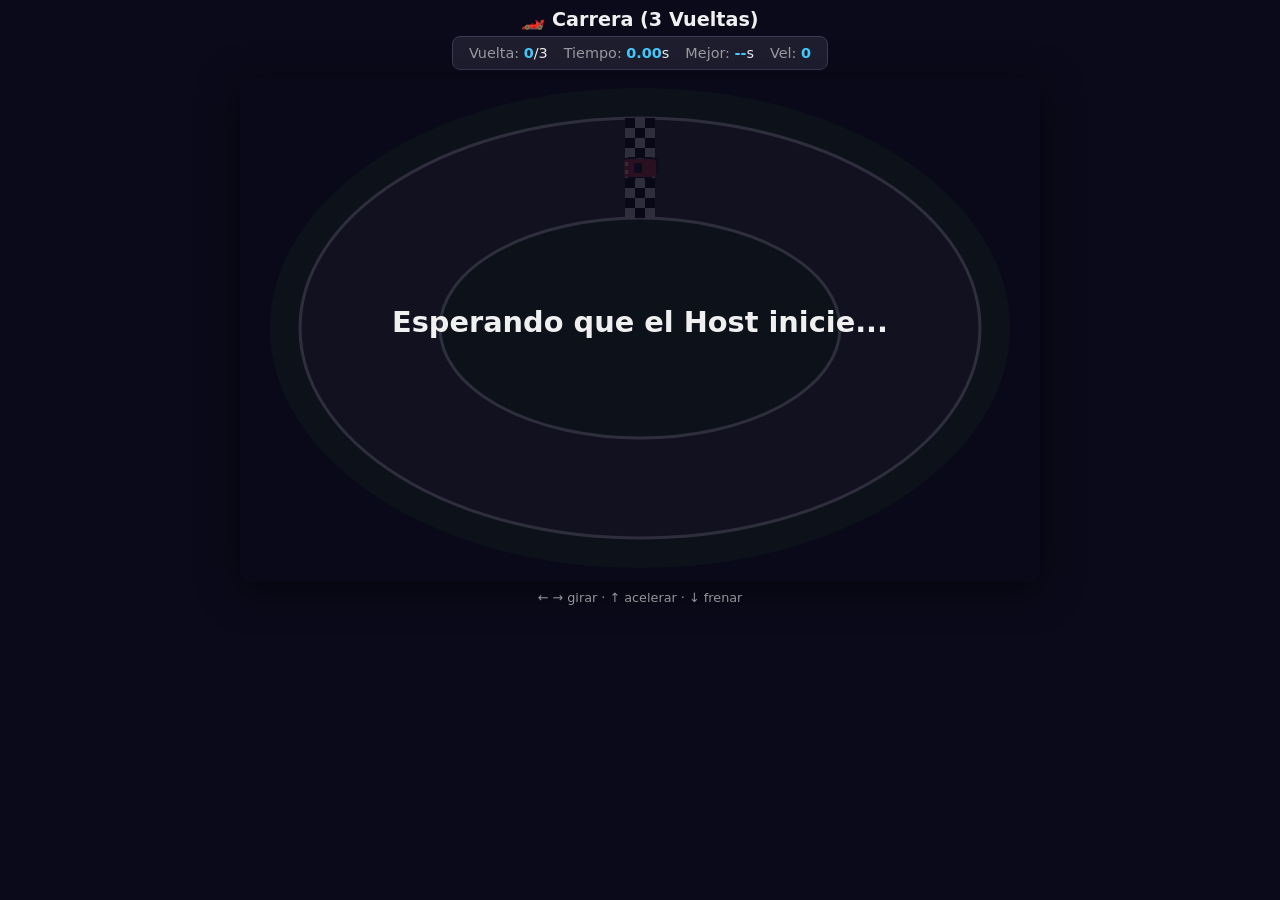
<file: games/carrera.html>
<!DOCTYPE html>
<html lang="es">
<head>
  <meta charset="UTF-8" />
  <title>Carrera</title>
  <style>
    * { margin: 0; padding: 0; box-sizing: border-box; }
    body {
      background: #0a0a1a;
      color: #f0f0f0;
      font-family: system-ui, sans-serif;
      display: flex;
      flex-direction: column;
      align-items: center;
      padding: 0.5rem;
      height: 100vh;
      overflow: hidden;
    }
    h1 { margin-bottom: 0.3rem; font-size: 1.2rem; }
    #hud {
      display: flex;
      gap: 1rem;
      margin-bottom: 0.5rem;
      font-size: 0.9rem;
      background: #1e1e2f;
      padding: 0.5rem 1rem;
      border-radius: 8px;
      border: 1px solid #3a3a5a;
    }
    #hud span { opacity: 0.6; }
    #hud b { color: #4cf; font-variant-numeric: tabular-nums; }
    canvas {
      border-radius: 12px;
      box-shadow: 0 10px 40px rgba(0, 0, 0, 0.5);
      max-width: 100%;
      max-height: 60vh;
      height: auto;
      outline: none;
    }
    .instrucciones {
      margin-top: 0.5rem;
      opacity: 0.6;
      font-size: 0.8rem;
      text-align: center;
    }
    #overlay {
      position: absolute;
      top: 0; left: 0; width: 100%; height: 100%;
      background: rgba(10, 10, 26, 0.85);
      display: flex;
      flex-direction: column;
      align-items: center;
      justify-content: center;
      border-radius: 12px;
      z-index: 10;
    }
    #overlay h2 { font-size: 1.8rem; margin-bottom: 1rem; }
    #overlay button {
      padding: 0.8rem 1.5rem;
      font-size: 1.1rem;
      background: #6c6cff;
      color: white;
      border: none;
      border-radius: 12px;
      cursor: pointer;
      font-weight: bold;
    }
    #overlay button:hover { background: #5a5aff; }
    .canvas-wrap { position: relative; }
    #race-results { margin-top: 1rem; width: 100%; max-width: 400px; background: #2e2e4a; padding: 1rem; border-radius: 12px; display: none; }
    #race-results h3 { text-align: center; margin-bottom: 0.5rem; color: #ffd93d; font-size: 1.1rem; }
    .result-row { display: flex; justify-content: space-between; padding: 0.3rem; border-bottom: 1px solid #3a3a5a; font-size: 0.9rem;}
    .result-row:last-child { border: none; }
  </style>
</head>
<body>
  <h1>🏎️ Carrera (3 Vueltas)</h1>
  <div id="hud">
    <div><span>Vuelta:</span> <b id="vuelta">0</b>/3</div>
    <div><span>Tiempo:</span> <b id="tiempo">0.00</b>s</div>
    <div><span>Mejor:</span> <b id="mejor">--</b>s</div>
    <div><span>Vel:</span> <b id="vel">0</b></div>
  </div>
  
  <div class="canvas-wrap">
    <canvas id="game" width="800" height="500"></canvas>
    <div id="overlay">
      <h2 id="overlay-text">Esperando al Host...</h2>
      <button id="btn-start" style="display:none" onclick="solicitarInicio()">Iniciar Carrera 🏁</button>
    </div>
  </div>

  <div id="race-results">
    <h3>🏆 Resultados</h3>
    <div id="results-list"></div>
  </div>

  <p class="instrucciones">← → girar · ↑ acelerar · ↓ frenar</p>

  <script>
    const urlParams = new URLSearchParams(window.location.search);
    const isHost = urlParams.get('host') === 'true';

    const canvas = document.getElementById("game");
    const ctx = canvas.getContext("2d");
    const W = canvas.width;
    const H = canvas.height;
    const CX = W / 2;
    const CY = H / 2;

    const OUTER_RX = 340;
    const OUTER_RY = 210;
    const INNER_RX = 200;
    const INNER_RY = 110;
    
    const START_X = CX;
    const START_Y = CY - (OUTER_RY + INNER_RY) / 2;

    const TOTAL_LAPS = 3;
    let car, state, lastTime, lapFlashTime, lastLapTime;
    let raceStarted = false;
    let raceFinished = false;
    
    // Variables multijugador
    let myId = "";
    let myColor = "#e63946";
    let targetCars = {}; // Posiciones exactas que llegan de la red
    let remoteCars = {}; // Posiciones suavizadas que se dibujan en pantalla
    let lastSync = 0;

    function resetGame() {
      const oldKeys = state ? state.keys : {};
      car = {
        x: START_X,
        y: START_Y,
        angle: Math.PI,
        speed: 0,
        width: 18,
        height: 32,
        maxSpeed: 8,
        accel: 0.15,
        friction: 0.03,
        turnSpeed: 0.06,
      };

      state = {
        lap: 0,
        time: 0,
        best: null,
        lapStartTime: 0,
        lastAngle: Math.atan2(car.y - CY, car.x - CX),
        totalAngle: 0,
        keys: oldKeys,
      };

      lapFlashTime = 0;
      lastLapTime = null;
      raceFinished = false;
      document.getElementById("race-results").style.display = "none";
    }

    document.addEventListener("keydown", (e) => {
      if (!raceStarted) return;
      state.keys[e.key] = true;
      if (["ArrowUp", "ArrowDown", "ArrowLeft", "ArrowRight", " "].includes(e.key)) {
        e.preventDefault();
      }
    });

    document.addEventListener("keyup", (e) => {
      state.keys[e.key] = false;
    });

    function isOffTrack(x, y) {
      const dx = (x - CX) / OUTER_RX;
      const dy = (y - CY) / OUTER_RY;
      if (dx * dx + dy * dy > 1) return true;
      const ix = (x - CX) / INNER_RX;
      const iy = (y - CY) / INNER_RY;
      if (ix * ix + iy * iy < 1) return true;
      return false;
    }

    function updateCar() {
      if (!raceStarted) return;
      const k = state.keys;

      if (k["ArrowUp"]) car.speed += car.accel;
      else if (k["ArrowDown"]) car.speed -= car.accel * 1.5;
      else car.speed *= 1 - car.friction;

      car.speed = Math.max(-car.maxSpeed / 2, Math.min(car.maxSpeed, car.speed));

      const turnFactor = Math.abs(car.speed) / car.maxSpeed;
      if (Math.abs(car.speed) > 0.1) {
        if (k["ArrowLeft"]) car.angle -= car.turnSpeed * turnFactor * Math.sign(car.speed);
        if (k["ArrowRight"]) car.angle += car.turnSpeed * turnFactor * Math.sign(car.speed);
      }

      const nx = car.x + Math.cos(car.angle) * car.speed;
      const ny = car.y + Math.sin(car.angle) * car.speed;

      let movedX = false, movedY = false;
      if (!isOffTrack(nx, car.y)) { car.x = nx; movedX = true; }
      if (!isOffTrack(car.x, ny)) { car.y = ny; movedY = true; }

      if (!movedX && !movedY) car.speed *= 0.1;
      else if (!movedX || !movedY) car.speed *= 0.7;
    }

    function updateLaps() {
      if (!raceStarted || raceFinished) return;
      
      const angle = Math.atan2(car.y - CY, car.x - CX);
      let delta = angle - state.lastAngle;
      if (delta > Math.PI) delta -= 2 * Math.PI;
      if (delta < -Math.PI) delta += 2 * Math.PI;
      state.totalAngle += delta;
      state.lastAngle = angle;

      if (Math.abs(state.totalAngle) >= 2 * Math.PI) {
        const lapTime = state.time - state.lapStartTime;
        lastLapTime = lapTime;
        state.best = state.best === null ? lapTime : Math.min(state.best, lapTime);
        state.lap++;
        state.totalAngle = 0;
        state.lapStartTime = state.time;
        lapFlashTime = 1.8;

        if (state.lap >= TOTAL_LAPS) {
          terminarCarrera();
        }
      }
    }

    function terminarCarrera() {
      raceStarted = false;
      raceFinished = true;
      window.parent.postMessage({ type: 'race-finished', time: state.time }, '*');
      
      document.getElementById("overlay-text").textContent = "¡Terminaste! 🏁";
      document.getElementById("btn-start").style.display = "none";
      document.getElementById("overlay").style.display = "flex";
    }

    function solicitarInicio() {
      window.parent.postMessage({ type: 'host-start-race' }, '*');
    }

    window.addEventListener("message", (event) => {
      if (event.data.type === 'start-race') {
        myId = event.data.myId;
        myColor = event.data.myColor;
        
        resetGame();
        
        const offset = event.data.offset || 0;
        car.x -= offset * 30;

        raceStarted = true;
        lastTime = performance.now();
        targetCars = {}; 
        remoteCars = {};
        
        document.getElementById("overlay").style.display = "none";
        window.focus();
      } 
      else if (event.data.type === 'cars-sync') {
        // Guardamos las posiciones que llegan de la red
        for (const id in event.data.cars) {
          if (id === myId) continue;
          targetCars[id] = event.data.cars[id];
        }
      }
      else if (event.data.type === 'show-results') {
        mostrarResultados(event.data.results);
      }
    });

    function mostrarResultados(results) {
      const list = document.getElementById("results-list");
      list.innerHTML = "";
      results.forEach((r, i) => {
        const div = document.createElement("div");
        div.className = "result-row";
        div.innerHTML = `<span>${i+1}° ${r.name}</span> <b>${r.time.toFixed(2)}s</b>`;
        list.appendChild(div);
      });
      document.getElementById("race-results").style.display = "block";
    }

    function drawTrack() {
      ctx.fillStyle = "#0a0a1a";
      ctx.fillRect(0, 0, W, H);
      ctx.fillStyle = "#1a3d1a";
      ctx.beginPath(); ctx.ellipse(CX, CY, OUTER_RX + 30, OUTER_RY + 30, 0, 0, Math.PI * 2); ctx.fill();
      ctx.fillStyle = "#3a3a3a";
      ctx.beginPath(); ctx.ellipse(CX, CY, OUTER_RX, OUTER_RY, 0, 0, Math.PI * 2); ctx.fill();
      ctx.fillStyle = "#1a3d1a";
      ctx.beginPath(); ctx.ellipse(CX, CY, INNER_RX, INNER_RY, 0, 0, Math.PI * 2); ctx.fill();
      ctx.strokeStyle = "#fff"; ctx.lineWidth = 3;
      ctx.beginPath(); ctx.ellipse(CX, CY, OUTER_RX, OUTER_RY, 0, 0, Math.PI * 2); ctx.stroke();
      ctx.beginPath(); ctx.ellipse(CX, CY, INNER_RX, INNER_RY, 0, 0, Math.PI * 2); ctx.stroke();

      const sx1 = CX - 15, sx2 = CX + 15, sy1 = CY - OUTER_RY, sy2 = CY - INNER_RY, cell = 10;
      for (let x = sx1; x < sx2; x += cell) {
        for (let y = sy1; y < sy2; y += cell) {
          const black = (Math.floor((x - sx1) / cell) + Math.floor((y - sy1) / cell)) % 2 === 0;
          ctx.fillStyle = black ? "#000" : "#fff";
          ctx.fillRect(x, y, Math.min(cell, sx2 - x), Math.min(cell, sy2 - y));
        }
      }
    }

    function drawCarAt(x, y, angle, color) {
      ctx.save();
      ctx.translate(x, y);
      ctx.rotate(angle + Math.PI / 2);
      
      ctx.fillStyle = "rgba(0,0,0,0.4)";
      ctx.beginPath(); ctx.roundRect(-car.width / 2 + 2, -car.height / 2 + 3, car.width, car.height, 4); ctx.fill();
      ctx.fillStyle = "#111";
      ctx.fillRect(-car.width / 2 - 2, -car.height / 2 + 4, 3, 8);
      ctx.fillRect(car.width / 2 - 1, -car.height / 2 + 4, 3, 8);
      ctx.fillRect(-car.width / 2 - 2, car.height / 2 - 12, 3, 8);
      ctx.fillRect(car.width / 2 - 1, car.height / 2 - 12, 3, 8);
      
      ctx.fillStyle = color;
      ctx.beginPath(); ctx.roundRect(-car.width / 2, -car.height / 2, car.width, car.height, 4); ctx.fill();
      ctx.fillStyle = "#1a1a3a";
      ctx.beginPath(); ctx.roundRect(-car.width / 2 + 4, -car.height / 2 + 10, car.width - 8, 8, 2); ctx.fill();
      ctx.fillStyle = "#fff9c4";
      ctx.fillRect(-car.width / 2 + 3, -car.height / 2 + 1, 4, 3);
      ctx.fillRect(car.width / 2 - 7, -car.height / 2 + 1, 4, 3);
      
      ctx.restore();
    }

    function drawLapFlash() {
      if (lapFlashTime <= 0) return;
      const alpha = Math.min(1, lapFlashTime);
      ctx.save(); ctx.globalAlpha = alpha; ctx.textAlign = "center"; ctx.textBaseline = "middle";
      ctx.fillStyle = "#ffd93d"; ctx.font = "bold 36px system-ui";
      ctx.fillText(`¡VUELTA ${state.lap}!`, W / 2, H / 2 - 20);
      ctx.font = "bold 48px system-ui"; ctx.fillStyle = "#fff";
      ctx.fillText(lastLapTime.toFixed(2) + "s", W / 2, H / 2 + 30);
      ctx.restore();
    }

    function updateHUD() {
      document.getElementById("vuelta").textContent = Math.min(state.lap, TOTAL_LAPS);
      document.getElementById("tiempo").textContent = (state.time - state.lapStartTime).toFixed(2);
      document.getElementById("mejor").textContent = state.best === null ? "--" : state.best.toFixed(2);
      document.getElementById("vel").textContent = Math.round(Math.abs(car.speed) * 30);
    }

    function loop(now) {
      const dt = Math.min((now - lastTime) / 1000, 0.05);
      lastTime = now;
      
      if (raceStarted) {
        state.time += dt;

        // ✅ Aumentamos a 30 FPS el envío (cada 33ms)
        if (now - lastSync > 33) {
          window.parent.postMessage({ 
            type: 'car-update', 
            state: { x: car.x, y: car.y, angle: car.angle, color: myColor } 
          }, '*');
          lastSync = now;
        }
      }

      updateCar();
      updateLaps();
      if (lapFlashTime > 0) lapFlashTime -= dt;

      drawTrack();
      
      // ✅ Interpolación de los autos remotos
      // Esto hace que se deslicen suavemente hacia su nueva posición en vez de teleportarse
      const lerpFactor = 1 - Math.pow(0.001, dt); 
      for (const id in targetCars) {
        const target = targetCars[id];
        
        if (!remoteCars[id]) {
          remoteCars[id] = { x: target.x, y: target.y, angle: target.angle, color: target.color };
        }
        const curr = remoteCars[id];
        
        curr.x += (target.x - curr.x) * lerpFactor;
        curr.y += (target.y - curr.y) * lerpFactor;
        
        let da = target.angle - curr.angle;
        while (da > Math.PI) da -= Math.PI * 2;
        while (da < -Math.PI) da += Math.PI * 2;
        curr.angle += da * lerpFactor;
        
        drawCarAt(curr.x, curr.y, curr.angle, curr.color);
      }
      
      // Dibujar mi propio auto
      drawCarAt(car.x, car.y, car.angle, myColor);

      drawLapFlash();
      updateHUD();
      requestAnimationFrame(loop);
    }

    resetGame();
    
    if (isHost) {
      document.getElementById("overlay-text").textContent = "Sala Lista";
      document.getElementById("btn-start").style.display = "block";
    } else {
      document.getElementById("overlay-text").textContent = "Esperando que el Host inicie...";
    }

    lastTime = performance.now();
    requestAnimationFrame(loop);
  </script>
</body>
</html>
</file>
